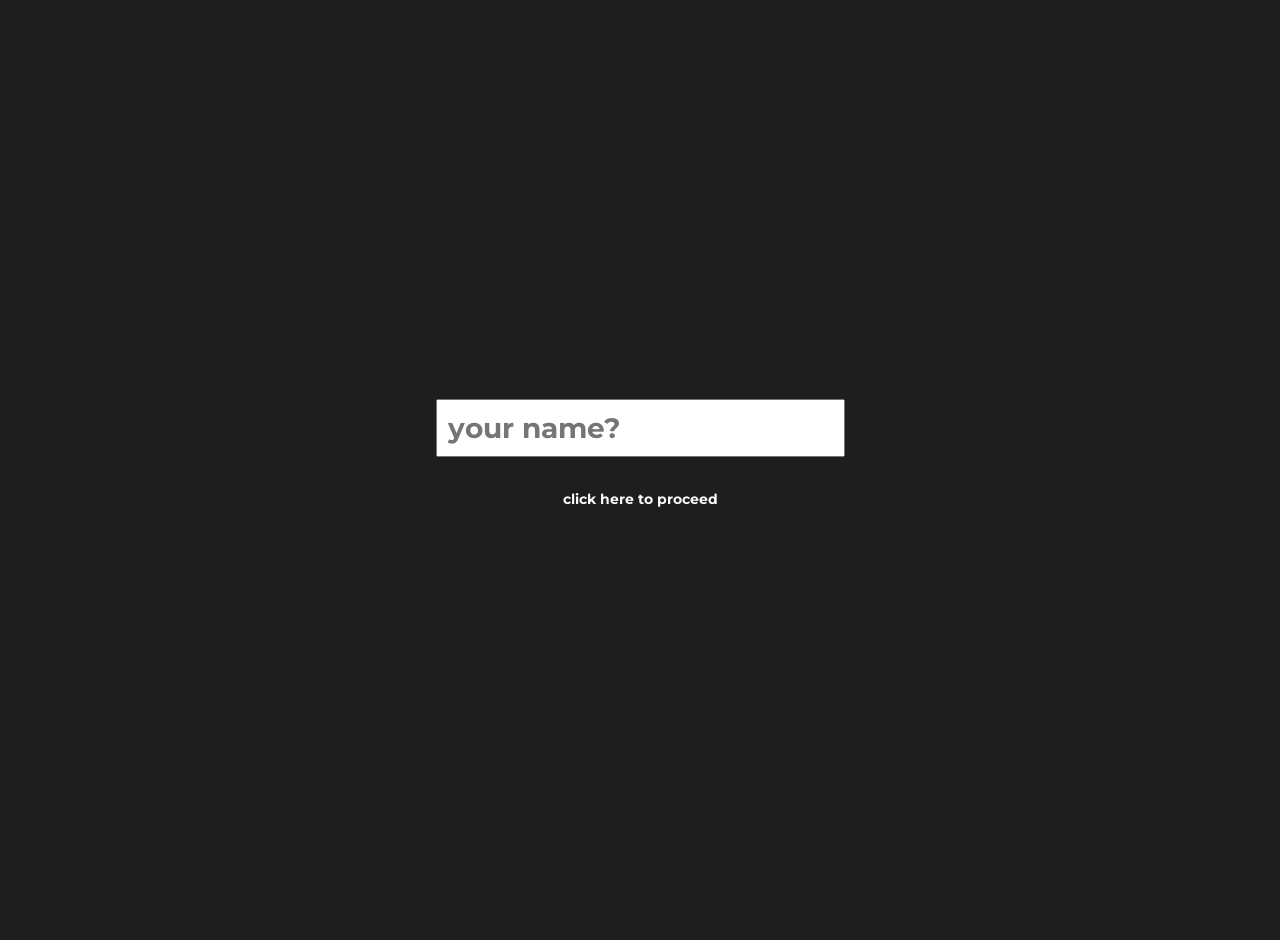
<file: index.html>
<!DOCTYPE html>
<html lang="en">
<head>
    <meta charset="UTF-8">
    <meta name="viewport" content="width=device-width, initial-scale=1.0">
    <link rel="stylesheet" href="styles.css" />
    
    <!-- <title>Document</title> -->
     <script>
        function goToPage() {
            window.location.href = "./name.html"; 
        }
     </script>
</head>
<body>
    <div class="container">
        <form action="meter.html" method="GET">
            <input class="ques" type="text" id="name" name="name" placeholder="your name?"/>
            <br>
            <button class="no-fill-button" onclick="goToPage()">click here to proceed</button>
        </form>
    </div>
</body>
</html>
</file>
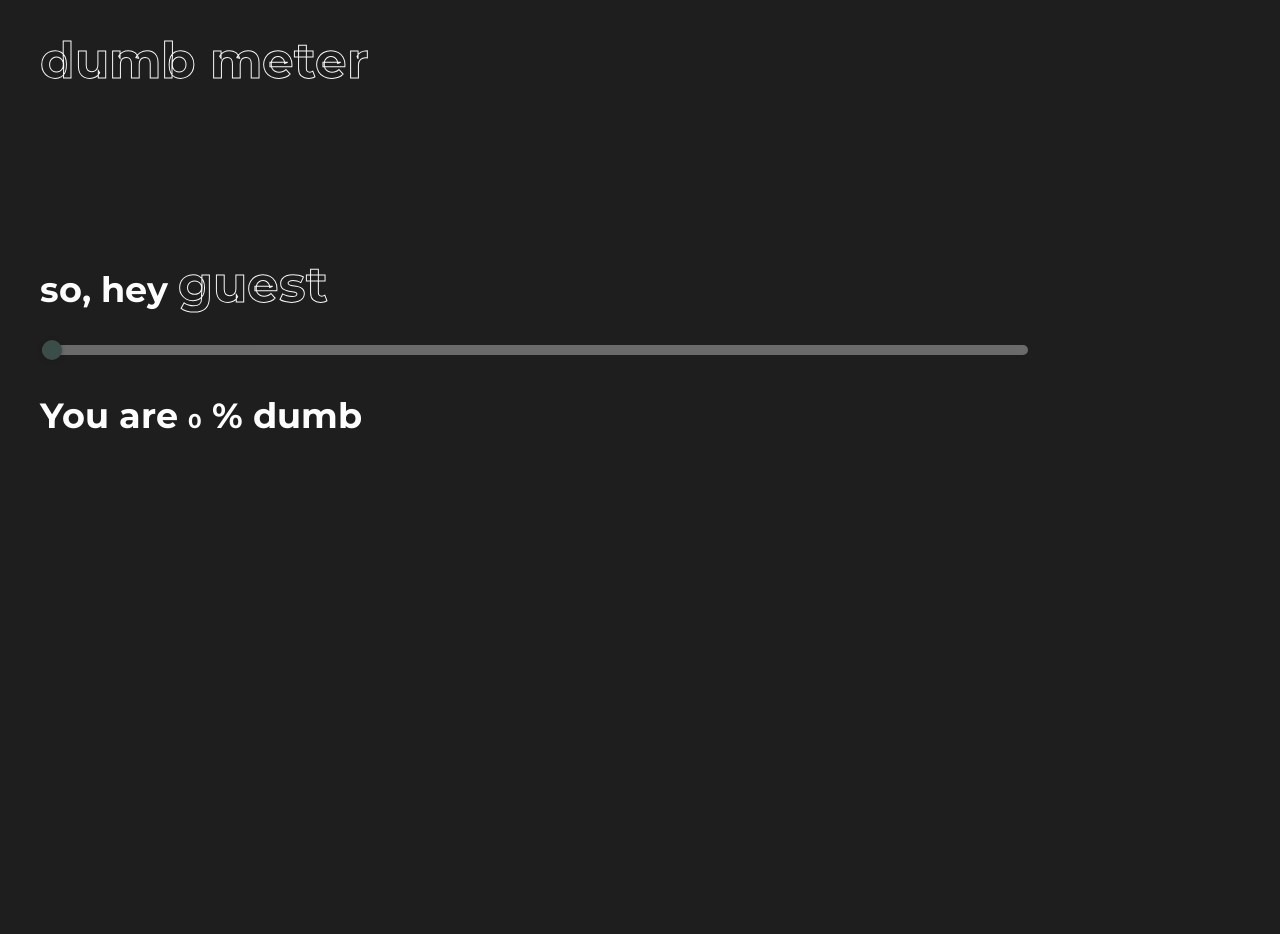
<file: meter.html>
<!DOCTYPE html>
<html lang="en">
<head>
    <meta charset="UTF-8">
    <meta name="viewport" content="width=device-width, initial-scale=1.0">
    <link rel="stylesheet" href="styles2.css" />
    <title>dumbsite</title>
</head>
<body>
    
    <h1 class="fill">dumb meter</h1>
    <br><br><br><br><br><br>
    <h2 class="text">so, hey <p class="fill" id="name"></p></h2>

    <input type="range" id="mySlider" min="0" max="100" value="0">
    <p class="text">You are <span id="sliderValue"></span> % dumb</p>
    <p id="message" class="text2"> 🎉 ye, you are dumb for sure</p>

    <!-- <button class="no-fill-button" onclick="showMessage()"></button>  -->
    <script>
        function showMessage() {
            alert("You ARE Dumb")
        ;}
        const urlParams = new URLSearchParams(window.location.search);
        const name = urlParams.get('name');
        document.addEventListener('DOMContentLoaded', function() {
            const urlParams = new URLSearchParams(window.location.search);
            const name = urlParams.get('name');
            if (name) {
                document.getElementById("name").innerText = decodeURIComponent(name);
            } else {
                document.getElementById("name").innerText = "guest"; // Default text if no name parameter
            }
        });
        const slider = document.getElementById('mySlider');
        const sliderValue = document.getElementById('sliderValue');

        slider.oninput = function() {
            sliderValue.textContent = this.value;
        };
        function updateSlider() {
            const value = slider.value;
            sliderValue.textContent = value;
            const percentage = (value - slider.min) / (slider.max - slider.min) * 100;
            slider.style.background = `linear-gradient(to right, #64948a ${percentage}%, #ddd ${percentage}%)`;
            if (value == 100) {
                console.log(".");
                message.style.display = "block"; 
            } else {
                message.style.display = "none";
            }
        }

        updateSlider();

        slider.addEventListener('input', updateSlider);
    </script>
</body>
</html>
</file>
<file: styles.css>
@import url("https://fonts.googleapis.com/css2?family=Montserrat:wght@400;700&display=swap");
:root{
  --ff: "Montserrat", sans-serif;
  --h1: bold 54px/60px var(--ff);
  --n1: bold 40px var(--ff);
}

body, html {
    height: 100%;
    margin: 20px; 
    display: flex;
    justify-content: center; 
    align-items: center; 
    background-color: #1e1e1e;
}

.container {
    text-align: center;
}

.fill{
  font: var(--h1);
  cursor: pointer;
  color: transparent;
  -webkit-text-stroke-color: #f9f9f9;
  -webkit-text-stroke-width: 1px;
}
.fill:hover {
  color: #f9f9f9;
  transition: 0.3s ease-in-out;
}

.no-fill-button {
    background-color: transparent;
    border: 2px solid #1e1e1e; 
    padding: 10px 20px; 
    font: var(--h1);
    font-size: 14px;
    color: #f9f9f9;
    cursor: pointer; 
    outline: none; 
    transition: background-color 0.3s, color 0.3s;
}

.ques{
    font: var(--n1);
    cursor: pointer;
    color: #64948a;
}

.textt{
    font: var(--ff);
    font-size: 20px;
}

#name {
    display: inline;
}

.block-text {
    display: block;
}

input[type="text"] {
    font-size: 28px;
    padding: 10px;
}

  @media (max-width: 600px) {
    input[type="text"] {
      font-size: 14px; 
      padding: 8px;    
      width: 90%;    
      max-width: 100%;
    }
    .no-fill-button {
      font-size: 10px; 
  }
  }
</file>
<file: styles2.css>
@import url("https://fonts.googleapis.com/css2?family=Montserrat:wght@400;700&display=swap");
:root{
  --ff: "Montserrat", sans-serif;
  --h1: bold 50px/54px var(--ff);
  --t1: bold 35px var(--ff);
  --t2: bold 20px var(--ff);
}

body, html {
    height: 100%;
    margin-left: 20px;
    text-align: left;
    background-color: #1e1e1e;
}

.fill{
  font: var(--h1);
  cursor: pointer;
  color: transparent;
  -webkit-text-stroke-color: #f9f9f9;
  -webkit-text-stroke-width: 1px;
}
.fill:hover {
  color: #64948a;
  transition: 0.3s ease-in-out;
}

.text{
    font: var(--t1);
    color: #fdfdfd;
  }

.text2{
    font: var(--t2);
    color: #64948a;
  }

.no-fill-button {
    background-color: transparent;
    border: 2px solid #1e1e1e; 
    padding: 10px 20px; 
    font: var(--h1);
    font-size: 20px;
    color: #f9f9f9;
    cursor: pointer; 
    outline: none; 
    transition: background-color 0.3s, color 0.3s;
}

.ques{
    font: var(--h1);
    cursor: pointer;
}

#name {
    display: inline;
}

.block-text {
    display: block;
}

input[type="range"] {
    -webkit-appearance: none;
    width: 80%;
    height: 10px;
    background: #ddd;
    border-radius: 5px;
    outline: none;
    opacity: 0.4;
    transition: opacity 0.2s;
}
input[type="range"]:hover {
    opacity: 1;
}

input[type="range"]::-webkit-slider-thumb {
    -webkit-appearance: none;
    appearance: none;
    width: 20px;
    height: 20px;
    background: #64948a;
    border-radius: 50%;
    cursor: pointer;
    box-shadow: 0px 0px 5px rgba(0, 0, 0, 0.3);
}
input[type="range"]::-moz-range-thumb {
    width: 20px;
    height: 20px;
    background: #64948a;
    border-radius: 50%;
    cursor: pointer;
}
#sliderValue {
    font-size: 20px;
    margin-top: 10px;
    font-weight: bold;
}

@media (max-width: 600px) {
    .fill {
        font-size: 25px; /* Smaller font size for mobile */
    }

    .text {
        font-size: 20px; /* Smaller font size for headings on mobile */
    }
}
</file>
